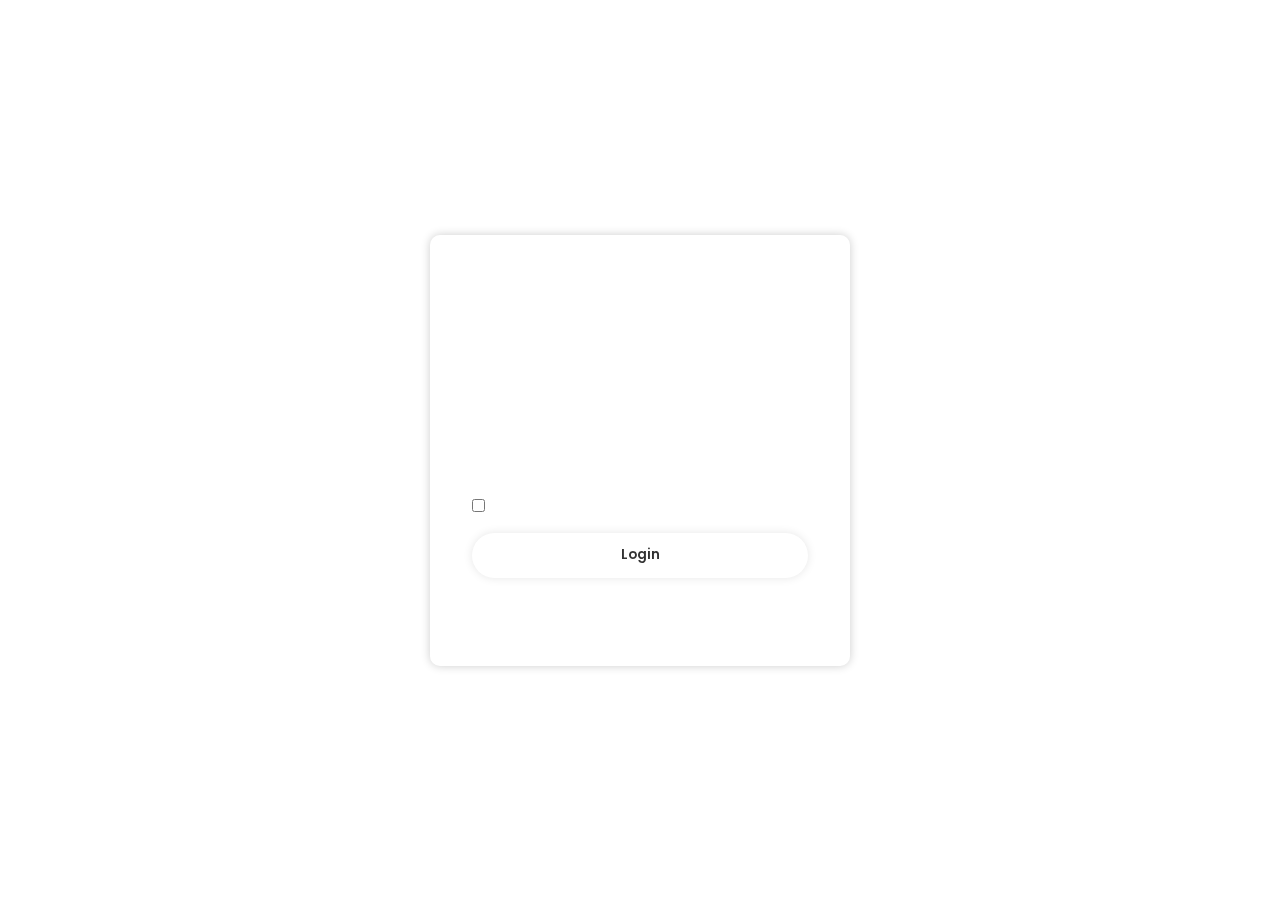
<file: LoginForm.html>
<!DOCTYPE html>
<html lang="en">
<head>
    <meta charset="UTF-8">
    <meta name="viewport" content="width=device-width, initial-scale=1.0">
    <title>Login Form in HTML and CSS</title>
    <link rel="stylesheet" href="stylepool.css">
    <link href='https://unpkg.com/boxicons@2.1.4/css/boxicons.min.css' rel='stylesheet'>
</head>
<body>
    
    <div class="wrapper">
        <form action="">
            <h1>Login</h1>
            <div class="input-box">
                <input type="text" placeholder="Username"
                required>
                <i class='bx bxs-user'></i>
            </div>

            <div class="input-box">
                <input type="password"
                placeholder="password" required>
                <i class='bx bxs-lock-alt'></i>
            </div>
            
            <div class="remember-forgot">
                <label><input type="checkbox"> Remember me</label>
                <a href="#">Forgot password?</a>
            </div>

            <button type="submit" class="btn">Login</button>

            <div class="register-link">
                <p>Don't have an account? <a href="#">Register</a></p>
            </div>
        </form>
    </div>

</body>
</html>
</file>
<file: stylepool.css>
@import url('https://fonts.googleapis.com/css2?family=Poppins:wght@300;400;500;600;700;800;900&display=swap');

*{
    margin: 0;
    padding: 0;
    box-sizing: border-box;
    font-family: "Poppins", sans-serif;
}

body{
    display: flex;
    justify-content: center;
    align-items: center;
    min-height: 100vh;
    background: url('https://images.unsplash.com/photo-1511447333015-45b65e60f6d5?q=80&w=2155&auto=format&fit=crop&ixlib=rb-4.0.3&ixid=M3wxMjA3fDB8MHxwaG90by1wYWdlfHx8fGVufDB8fHx8fA%3D%3D') no-repeat;
    background-size: cover;
    background-position: center;
}

.wrapper{
    width: 420px;
    border: 2px solid rgba(255, 255, 255, .2);
    backdrop-filter: blur(20px);
    box-shadow: 0 0 10px rgba(0, 0, 0, .2);
    color: #fff;
    border-radius: 10px;
    padding: 30px 40px ;
}

.wrapper h1{
    font-size: 36px;
    text-align: center;
}

.wrapper .input-box{
    width: 100%;
    height: 50px;
    margin: 30px 0;
}

.input-box input{
    width: 100%;
    height: 100%;
    background: transparent;
    border: none;
    outline: none;
    border: 2px solid rgba(255, 255, 255, 2);
    border-radius: 40px;
    font-size: 16px;
    color: #fff;
    padding: 20px 45px 20px 20px;
}

.input-box input::placeholder {
    color: #fff;
}

.input-box i {
    position: absolute;
    right: 20px;
    top: 50%;
    transform: translateY(-50%);
    font-size: 20px;
}

.wrapper .remember-forgot {
    display: flex;
    justify-content: space-between;
    font-size: 14.5px;
    margin: -15px 0 15px;
}

.remember-forgot label input {
    accent-color: #fff;
    margin-right: 3px;
}

.remember-forgot a {
    color: #fff;
    text-decoration: none;
}

.remember-forgot a:hover {
    text-decoration: underline;
}

.wrapper .btn {
    width: 100%;
    height: 45px;
    background: #fff;
    border: none;
    outline: none;
    border-radius: 40px;
    box-shadow: 0 0 10px rgba(0, 0, 0, .1);
    cursor: pointer;
    color: #333;
    font-weight: 600;
}

.wrapper .register-link {
    font-size: 14.5px;
    text-align: center;
    margin: 20px 0 15px;
}

.register-link p a {
    color: #fff;
    text-decoration: none;
    font-weight: 600;
}

.register-link p a:hover {
    text-decoration: underline;
}
</file>
